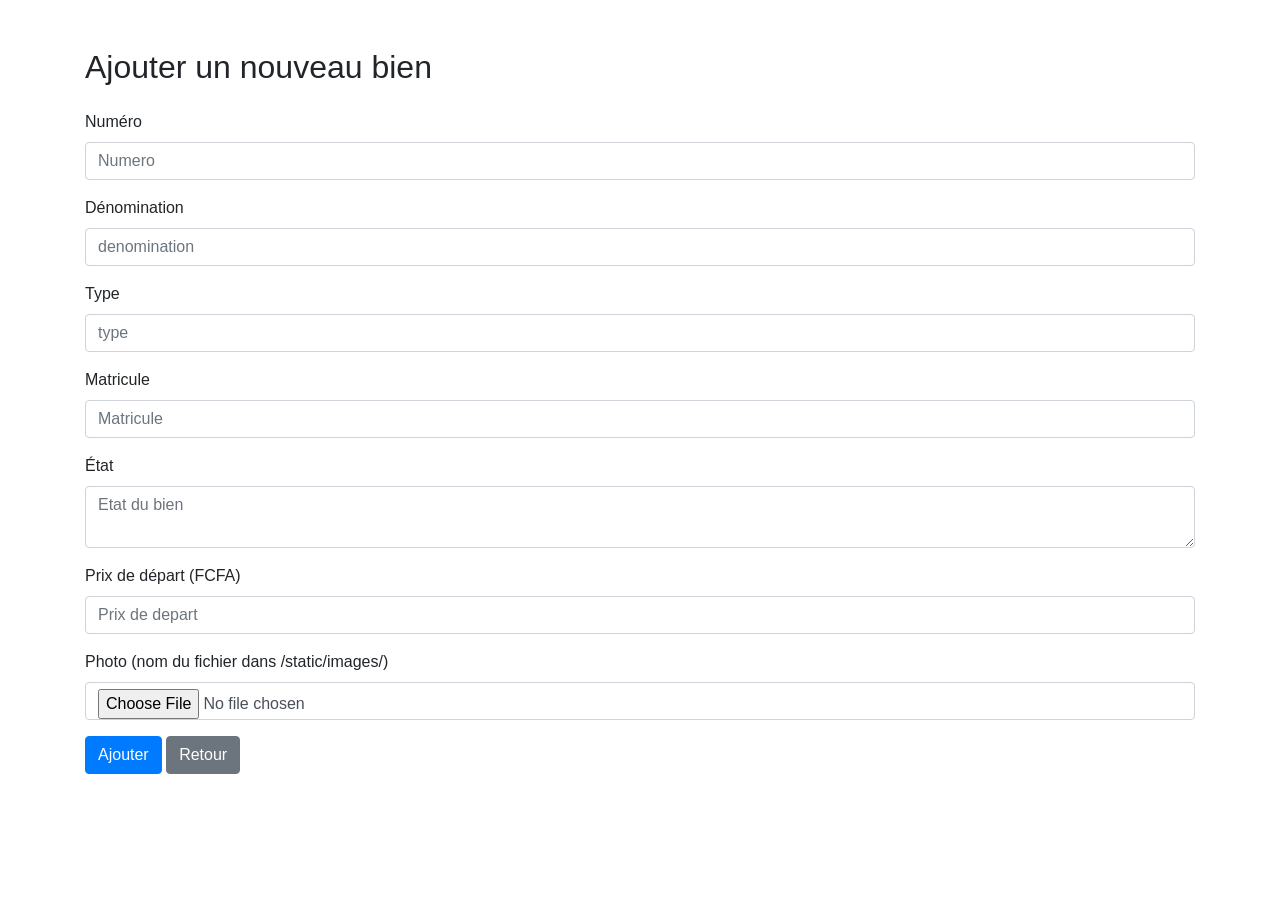
<file: templates/ajouter_bien.html>
<!DOCTYPE html>
<html lang="fr">
<head>
    <meta charset="UTF-8">
    <title>Ajouter un Bien</title>
    <link href="https://stackpath.bootstrapcdn.com/bootstrap/4.5.2/css/bootstrap.min.css" rel="stylesheet">
</head>
<body>

<div class="container mt-5">
    <h2 class="mb-4">Ajouter un nouveau bien</h2>


	<form method="POST" enctype="multipart/form-data">
        <div class="form-group">
            <label for="numero">Numéro</label>
            <input type="text" class="form-control" placeholder="Numero" id="numero" name="numero" required>
        </div>

        <div class="form-group">
            <label for="denomination">Dénomination</label>
            <input type="text" class="form-control" placeholder="denomination" id="denomination" name="denomination" required>
        </div>

        <div class="form-group">
            <label for="type">Type</label>
            <input type="text" class="form-control" placeholder="type" id="type" name="type" required>
        </div>

        <div class="form-group">
            <label for="matricule">Matricule</label>
            <input type="text" class="form-control" placeholder="Matricule " id="matricule" name="matricule" required>
        </div>

        <div class="form-group">
            <label for="etat">État</label>
            <textarea class="form-control" placeholder="Etat du bien" id="etat" name="etat"></textarea>
        </div>

        <div class="form-group">
            <label for="prix_depart">Prix de départ (FCFA)</label>
            <input type="number" step="0.01" class="form-control" placeholder="Prix de depart" id="prix_depart" name="prix_depart" required>
        </div>

        <div class="form-group">
            <label for="photo">Photo (nom du fichier dans /static/images/)</label>
			<input type="file" class="form-control" id="photo" name="photo">
        </div>

        <button type="submit" class="btn btn-primary">Ajouter</button>
        <a href="{{ url_for('admin_dashboard') }}" class="btn btn-secondary">Retour</a>
    </form>
</div>

</body>
</html>
</file>
